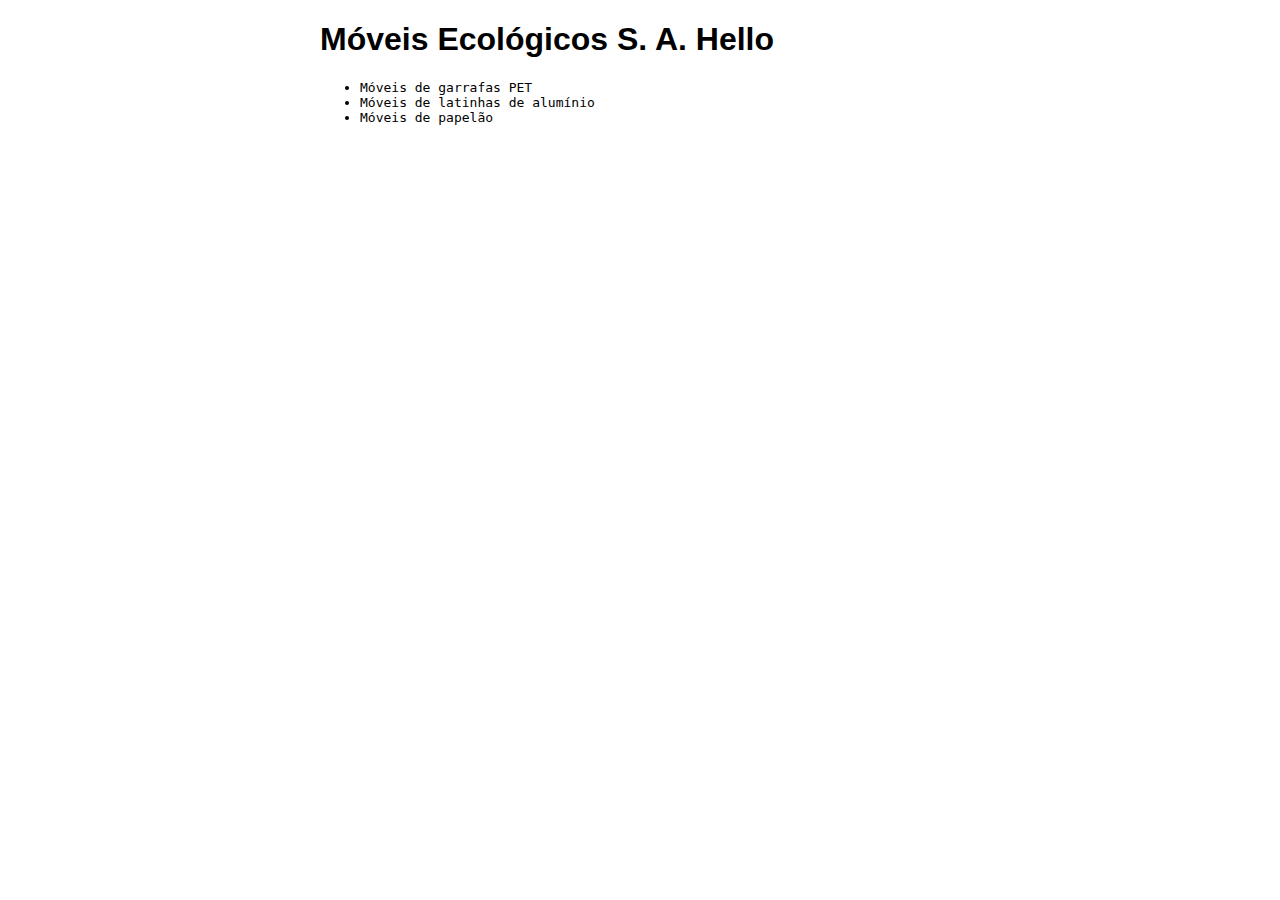
<file: index.html>
<!DOCTYPE html>
<html>
	<head>
		<meta charset="UTF-8" />
		<meta name="description" content="Móveis ecológicos">
		<meta name="keywords" content="moveis ecologicos">

		<title>Móveis Ecológicos</title>

		<link rel="stylesheet" href="estilos.css">
		<script src="principal.js"></script>
	</head>
	
	<body>

		<h1>Móveis Ecológicos S. A. Hello</h1>

		<h2 id="mensagem"></h2>

		<ul>
			<li>Móveis de garrafas PET</li>
			<li>Móveis de latinhas de alumínio</li>
			<li>Móveis de papelão</li>
		</ul>
	</body>
</html>
</file>
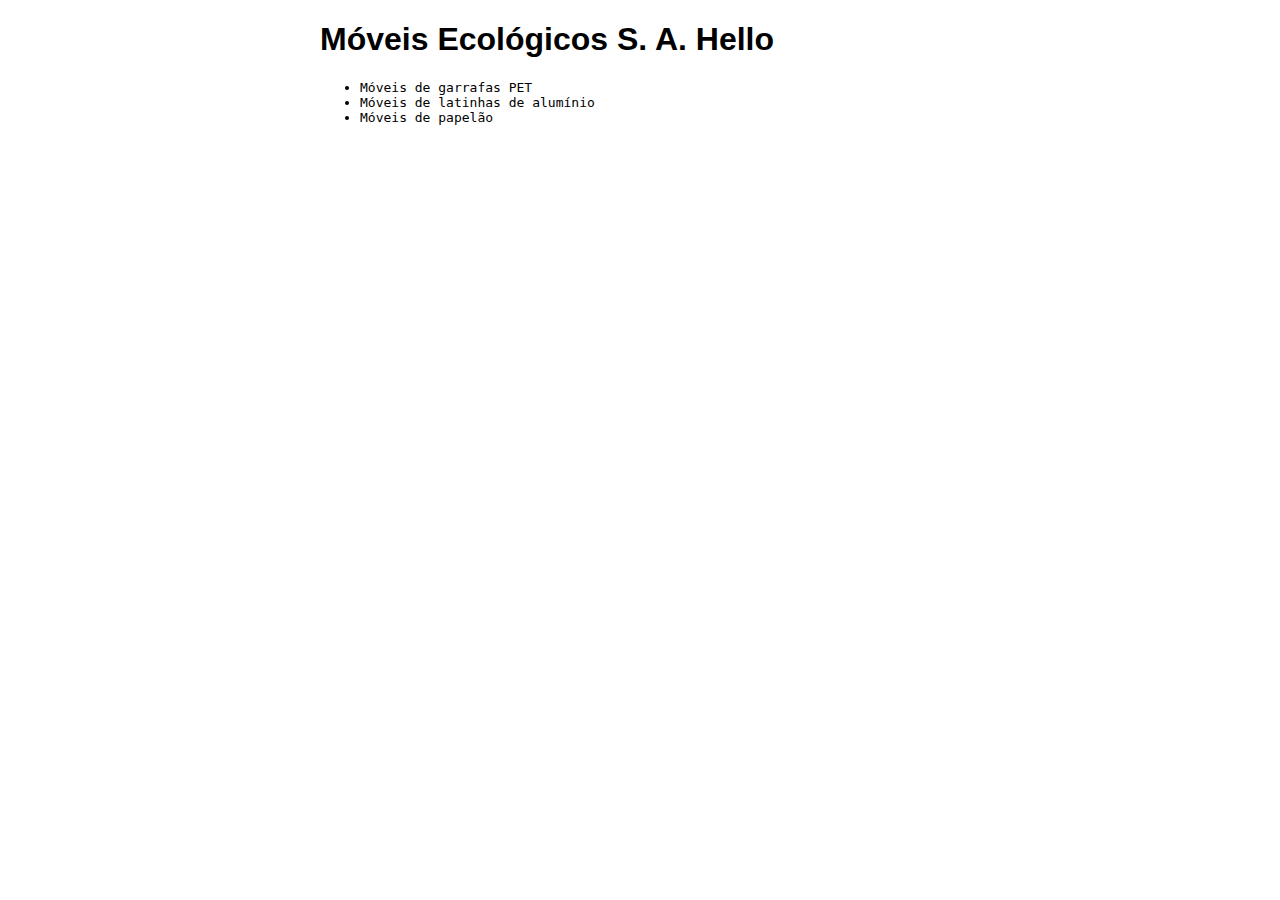
<file: index2.html>
<!DOCTYPE html>
<html>
	<head>
		<meta charset="UTF-8" />
		<meta name="description" content="Móveis ecológicos">
		<meta name="keywords" content="moveis ecologicos">

		<title>Móveis Ecológicos com ótimo preço</title>

		<link rel="stylesheet" href="estilos.css">
		<script src="principal.js"></script>
	</head>
	
	<body>

		<h1>Móveis Ecológicos S. A. Hello</h1>

		<h2 id="mensagem"></h2>

		<ul>
			<li>Móveis de garrafas PET</li>
			<li>Móveis de latinhas de alumínio</li>
			<li>Móveis de papelão</li>
		</ul>
	</body>
</html>
</file>
<file: estilos.css>
h1 {
	font-family: sans-serif;
}

li {
	font-family: monospace;
}

body {
	width: 50%;
	margin: auto;
}
</file>
